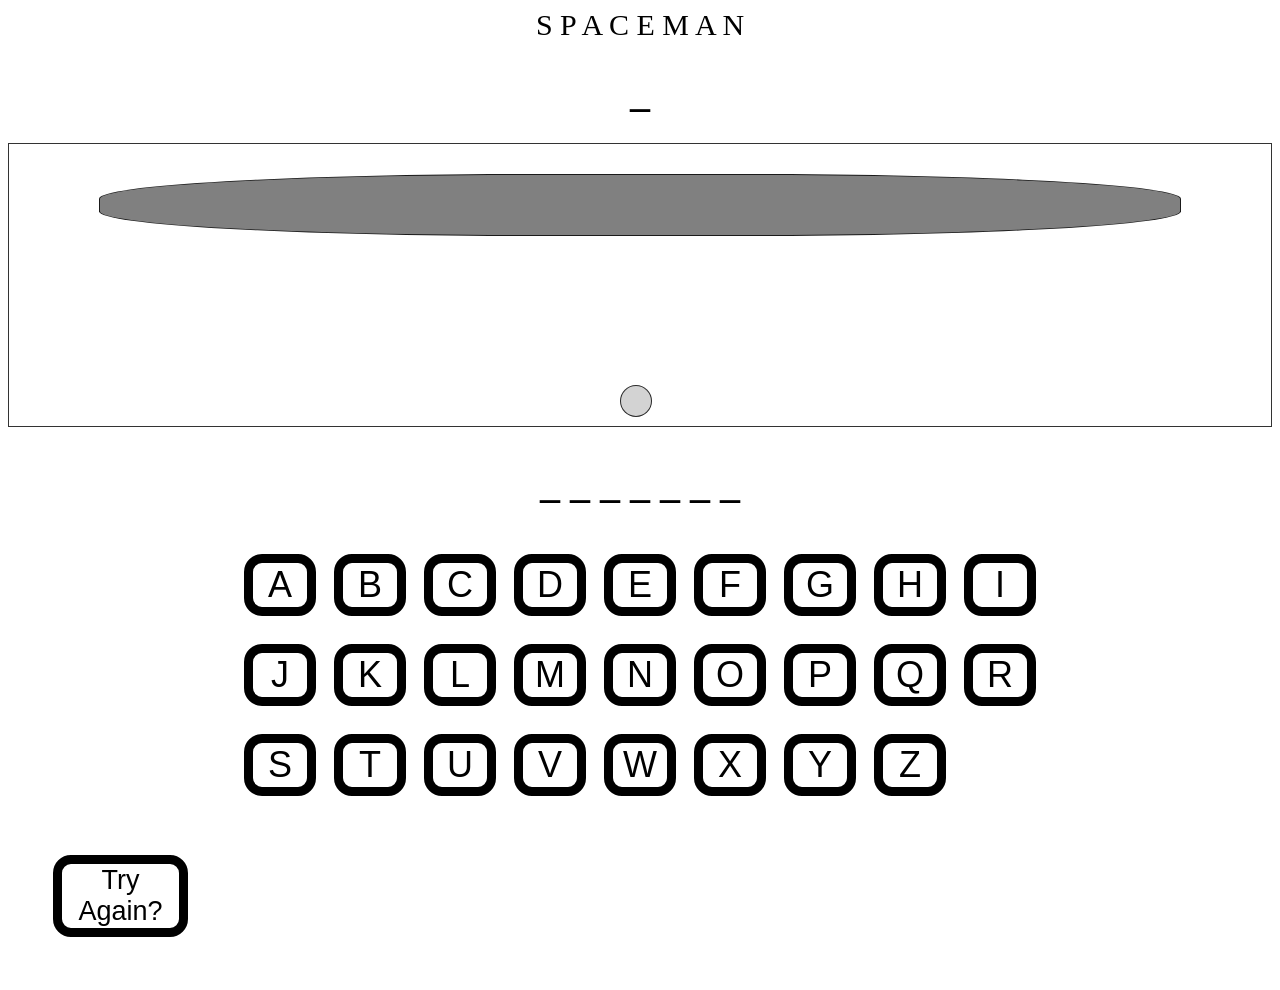
<file: index.html>
<!DOCTYPE html>
<html>

<head>
  <meta charset="utf-8">
  <meta name="viewport" content="width=device-width">
  <title>replit</title>
  <link href="style.css" rel="stylesheet" type="text/css" />
<script defer src="script.js"></script>
</head>

<body class= 'flex-ctr'>
<header>S P A C E M A N</header>
<h1 id="winlose">_</h1>
<div id='square'>
  <div id='space'></div>
  <div id='man'></div>
  <div id="ground"></div>
</div>
<h2>
  <span id="Ba">_</span>
  <span id="Aa1">_</span>
  <span id="Za">_</span>
  <span id="Ia">_</span>
  <span id="Na">_</span>
  <span id="Ga">_</span>
  <span id="Aa2">_</span>
</h2>
  <main>
  <div id='board'>
  <button>A</button>
  <button>B</button>
  <button>C</button>
  <button>D</button>
  <button>E</button>
  <button>F</button>
  <button>G</button>
  <button>H</button>
  <button>I</button>
  <button>J</button>
  <button>K</button>
  <button>L</button>
  <button>M</button>
  <button>N</button>
  <button>O</button>
  <button>P</button>
  <button>Q</button>
  <button>R</button>
  <button>S</button>
  <button>T</button>
  <button>U</button>
  <button>V</button>
  <button>W</button>
  <button>X</button>
  <button>Y</button>
  <button>Z</button>
  </div>
  </main>
<div id="try"><button>Try Again?</button></div>
</body>

</html>
</file>
<file: style.css>
header{
    display: flex;
    justify-content: center;
    align-items: center;
    font-size: 30px;
  }
  #square{
    background-color: rgba(255, 255, 255, 0.8);
    border: 1px solid rgba(0, 0, 0, 0.8);
    padding: 90px;
    font-size: 30px;
    text-align: center;
    position: relative;
  }
  #space{
    border: 1px solid rgba(0, 0, 0, 0.8);
    padding: 30px;
    border-radius: 40%;
    margin-bottom: 100px;
    margin-top: -60px;
    background: gray;
    z-index: 1;
  }
  #man{
    border: 1px solid rgba(0, 0, 0, 0.8);
    height: 30px;
    width: 30px;
    border-radius: 50%;
    background: lightgray;
    top:50%;
    left:50%;
    margin-top:100px;
    margin-left:-20px;
    position: absolute;
    z-index: -0.1;
  }
  #ground{
    position: fixed;
  }
  h1{
    text-align: center;
    font-size: 40px;
  }
  h2{
    text-align: center;
    font-size: 40px;
  }
  
  
  main * {
    display: flex;
    justify-content: center;
    align-items: center;
  }
  
  #board{
    display: grid;
    grid-template-columns: 15vmin 5vmin 15vmin 5vmin 15vmin 5vmin 15vmin 5vmin 15vmin;
    grid-template-rows: 10vmin 10vmin 10vmin;
  }
  #board button {
    justify-self: center;
    width: 8vmin;
    margin: 1vmin;
    background-color: white;
    color: black;
    border: 1vmin solid black;
    border-radius: 2vmin;
    font-size: 4vmin;
    outline: none;
    cursor: pointer;
  }
  
  #board button:hover {
    background-color: black;
    color: white;
  }
  
  #try button{
     background-color: white;
    color: black;
    border: 1vmin solid black;
    border-radius: 2vmin;
    font-size: 3vmin;
    width: 15vmin;
    margin: 5vmin;
    cursor: pointer;
  }
  
  #try button:hover {
    background-color: black;
    color: white;
  }
</file>
